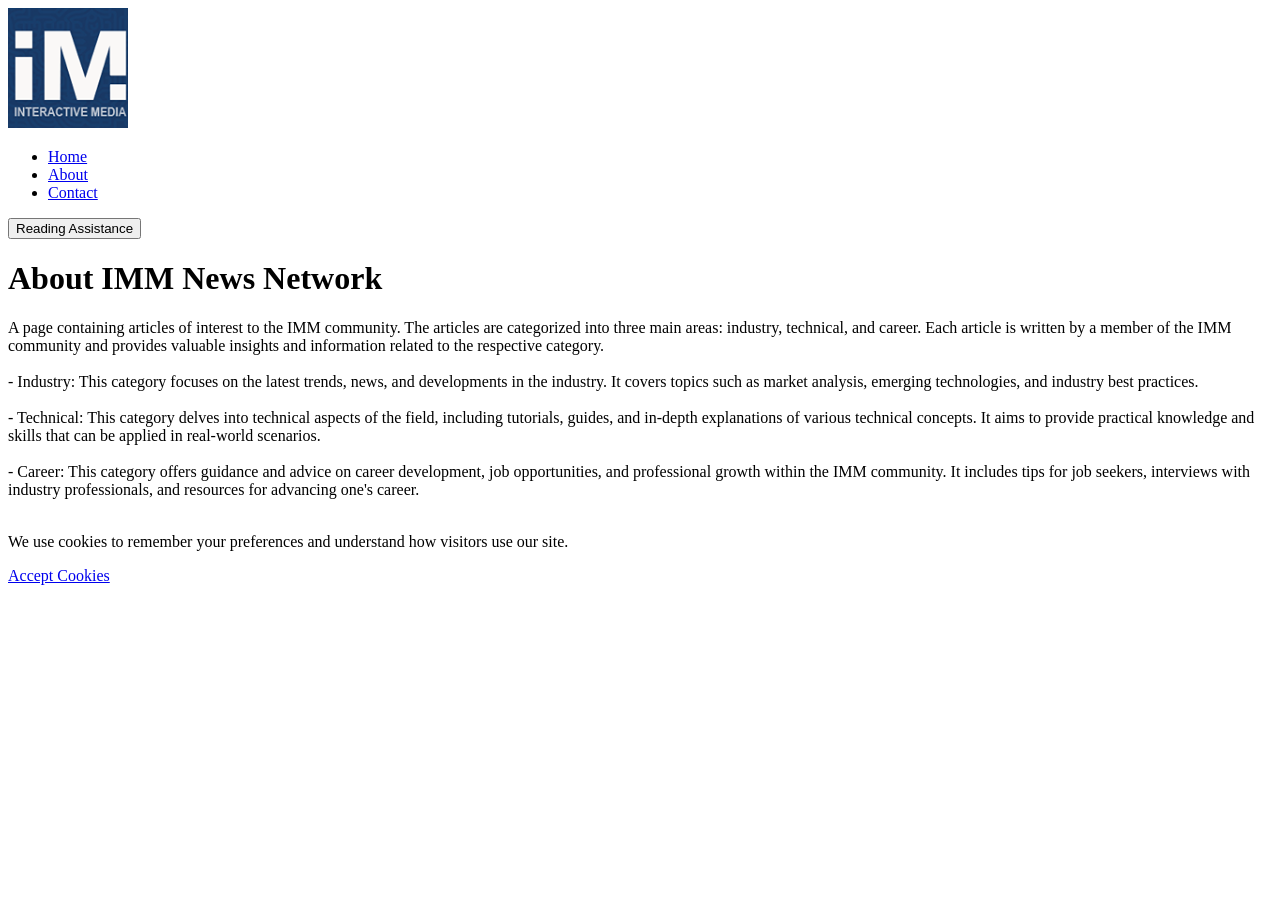
<file: about.html>
<!DOCTYPE html>
<html lang="en">
<head>
    <meta charset="UTF-8">
    <meta name="viewport" content="width=device-width, initial-scale=1.0">
    <title>IMM News Network - About Us</title>
    <link rel="icon" href="./favicon.ico">
    <link rel="stylesheet" href="./css/styles.css">

    <!-- Open Graph (Facebook, Discord, LinkedIn, most others) -->
    <meta property="og:type" content="website">
    <meta property="og:site_name" content="IMM News Network">
    <meta property="og:title" content="IMM News Network">
    <meta property="og:description" content="News on the interactive media industry, technical deep-dives, and career advice.">
    <meta property="og:url" content="https://immnewsnetwork.com/">
    <meta property="og:image" content="https://immnewsnetwork.com/images/bunny.jpg">
    <meta property="og:image:alt" content="IMM News Network logo">

    <!-- X / Twitter -->
    <meta name="twitter:card" content="summary_large_image">
    <meta name="twitter:title" content="IMM News Network">
    <meta name="twitter:description" content="News on the interactive media industry, technical deep-dives, and career advice.">
    <meta name="twitter:image" content="https://immnewsnetwork.com/images/bunny.jpg">

    <!-- Reference: https://help.uberflip.com/implementinguberflip/open-graph-and-twitter-card-tags-on-your-hub-explained -->

</head>
<header>
    <img src="./favicon.ico" alt="IMM News Network logo" width="120">
    <nav>
        <ul>
            <li><a href="./index.html">Home</a></li>
            <li><a href="./about.html">About</a></li>
            <li><a href="./contact.html">Contact</a></li>
        </ul>
    </nav>
    <button type="button" id="reading-toggle" aria-pressed="false">Reading Assistance</button>
</header>
<body>
    <h1>About IMM News Network</h1>
    A page containing articles of interest to the IMM community. The articles are categorized into three main areas: industry, technical, and career. Each article is written by a member of the IMM community and provides valuable insights and information related to the respective category.<br><br>
        - Industry: This category focuses on the latest trends, news, and developments in the industry. It covers topics such as market analysis, emerging technologies, and industry best practices.<br><br>
        - Technical: This category delves into technical aspects of the field, including tutorials, guides, and in-depth explanations of various technical concepts. It aims to provide practical knowledge and skills that can be applied in real-world scenarios.<br><br>
        - Career: This category offers guidance and advice on career development, job opportunities, and professional   growth within the IMM community. It includes tips for job seekers, interviews with industry professionals, and resources for advancing one's career.<br><br>
</body>
<script src="js/main.js" defer></script> <!-- Got it from this https://developer.mozilla.org/en-US/docs/Web/API/Document/DOMContentLoaded_event -->
<footer>
    <div id="cookie-banner">
        <p>We use cookies to remember your preferences and understand how visitors use our site.</p>
        <a href="#" id="accept-cookies">Accept Cookies</a>
    </div>
</footer>
</html>
</file>
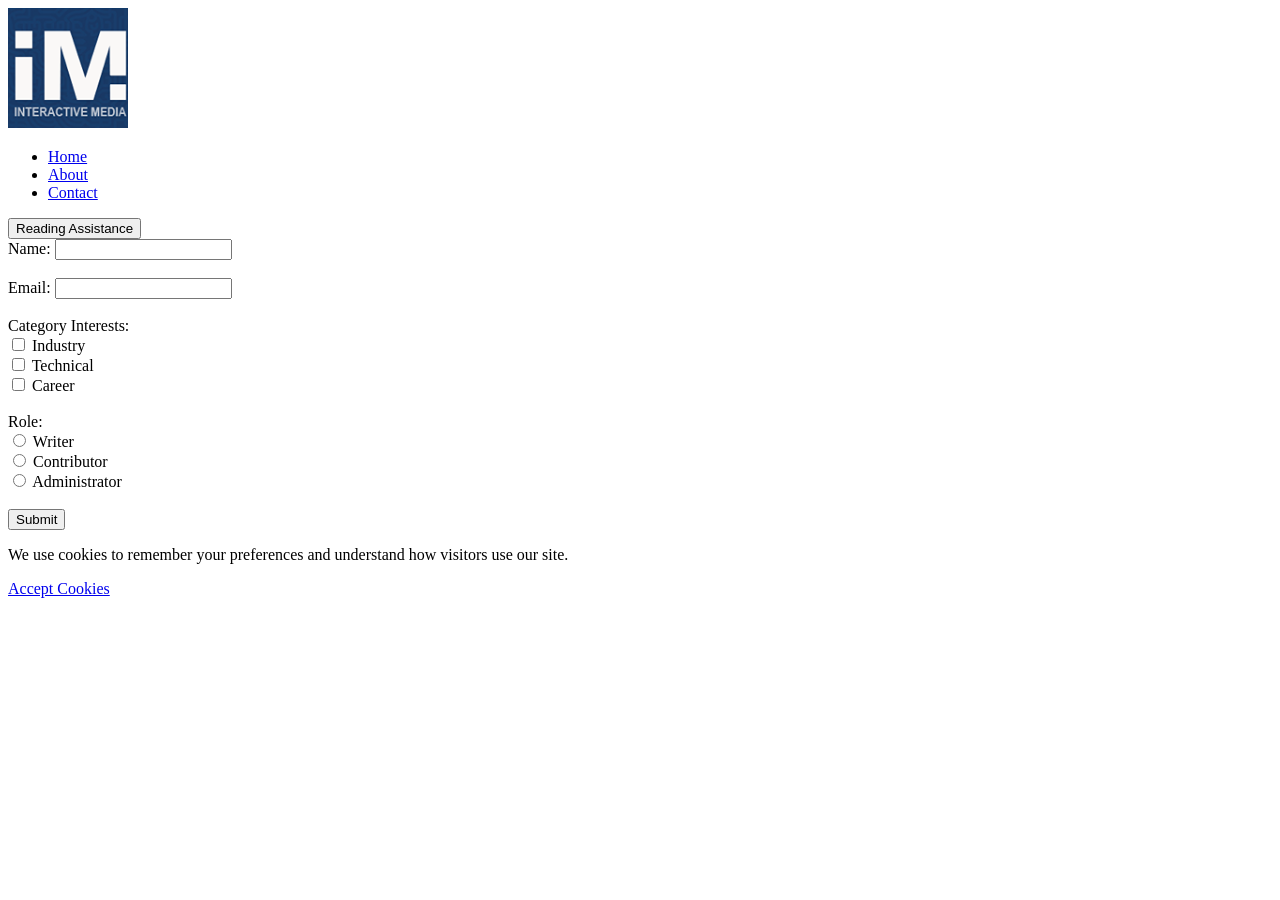
<file: contact.html>
<!DOCTYPE html>
<html lang="en">
<head>
    <meta charset="UTF-8">
    <meta name="viewport" content="width=device-width, initial-scale=1.0">
    <title>IMM News Network - Contact Us</title>
    <link rel="icon" href="./favicon.ico">
    <link rel="stylesheet" href="./css/styles.css">

    <!-- Open Graph (Facebook, Discord, LinkedIn, most others) -->
    <meta property="og:type" content="website">
    <meta property="og:site_name" content="IMM News Network">
    <meta property="og:title" content="IMM News Network">
    <meta property="og:description" content="News on the interactive media industry, technical deep-dives, and career advice.">
    <meta property="og:url" content="https://immnewsnetwork.com/">
    <meta property="og:image" content="https://immnewsnetwork.com/images/bunny.jpg">
    <meta property="og:image:alt" content="IMM News Network logo">

    <!-- X / Twitter -->
    <meta name="twitter:card" content="summary_large_image">
    <meta name="twitter:title" content="IMM News Network">
    <meta name="twitter:description" content="News on the interactive media industry, technical deep-dives, and career advice.">
    <meta name="twitter:image" content="https://immnewsnetwork.com/images/bunny.jpg">

    <!-- Reference: https://help.uberflip.com/implementinguberflip/open-graph-and-twitter-card-tags-on-your-hub-explained -->

</head>
<header>
    <img src="./favicon.ico" alt="IMM News Network logo" width="120">
    <nav>
        <ul>
            <li><a href="index.html">Home</a></li>
            <li><a href="about.html">About</a></li>
            <li><a href="contact.html">Contact</a></li>
        </ul>
    </nav>
    <button type="button" id="reading-toggle" aria-pressed="false">Reading Assistance</button>
</header>
<body>
    <form action="/process-contact" method="post">
        <label for="name">Name:</label>
        <input type="text" id="name" name="name" required><br><br>

        <label for="email">Email:</label>
        <input type="email" id="email" name="email" required><br><br>

        <label for="interests">Category Interests:</label><br>
        <input type="checkbox" id="interests1" name="interests" value="industry"> Industry<br>
        <input type="checkbox" id="interests2" name="interests" value="technical"> Technical<br>
        <input type="checkbox" id="interests3" name="interests" value="career"> Career<br><br>

        <label for="role">Role:</label><br>
        <input id="role1" name="role" value="1" type="radio" />
        <label for="role1">Writer</label><br>
        <input id="role2" name="role" value="2" type="radio" />
        <label for="role2">Contributor</label><br>
        <input id="role3" name="role" value="3" type="radio" />
        <label for="role3">Administrator</label><br><br>

        <input type="submit" value="Submit">
    </form>
</body>
<script src="js/main.js" defer></script> <!-- Got it from this https://developer.mozilla.org/en-US/docs/Web/API/Document/DOMContentLoaded_event -->
<footer>
    <div id="cookie-banner">
        <p>We use cookies to remember your preferences and understand how visitors use our site.</p>
        <a href="#" id="accept-cookies">Accept Cookies</a>
    </div>
</footer>
</html>
</file>
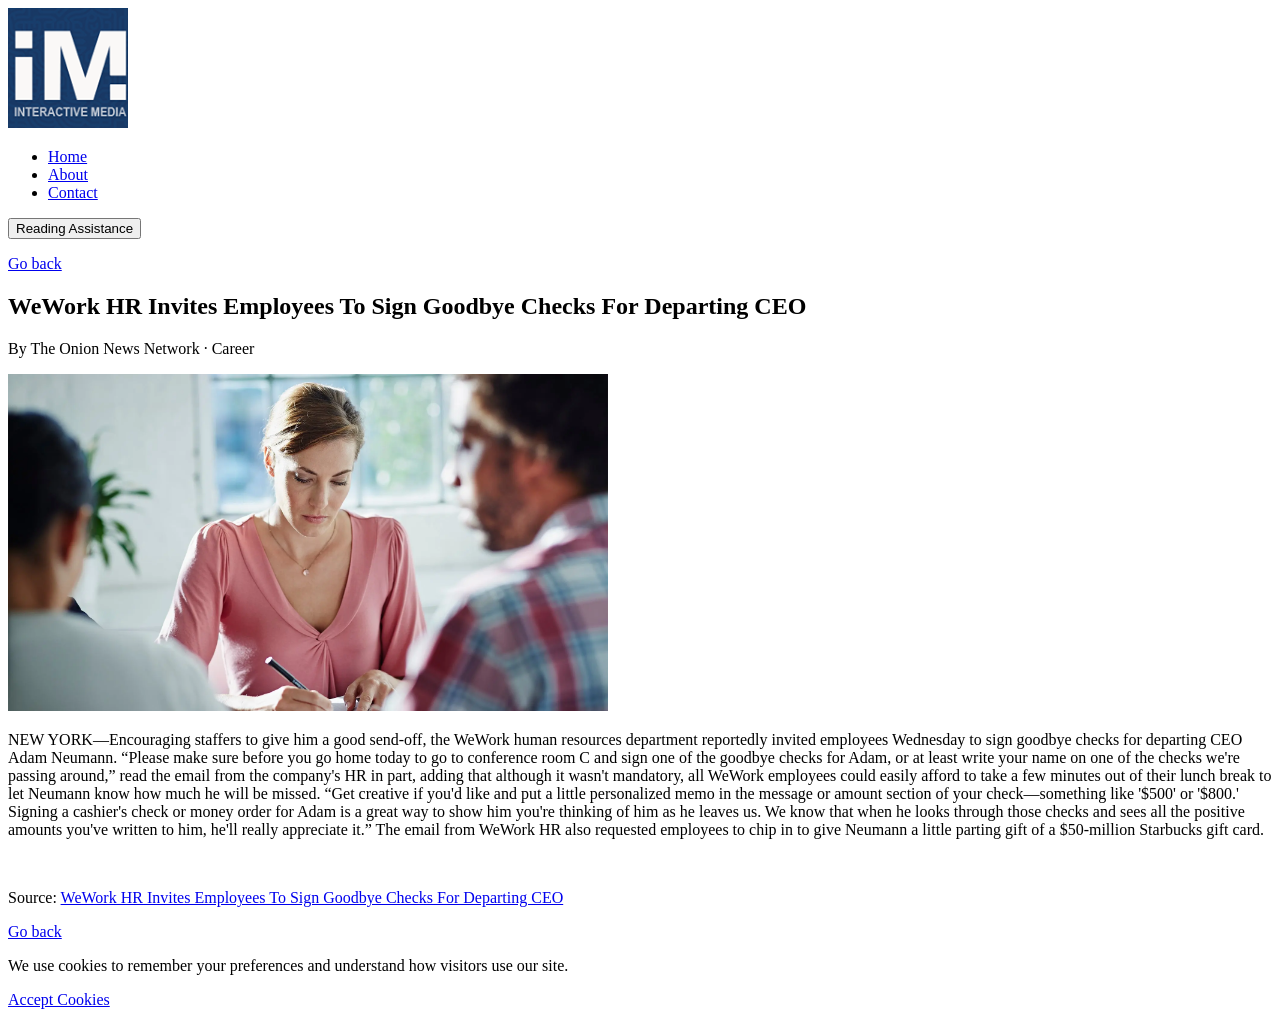
<file: articles/career-article-1.html>
<!DOCTYPE html>
<html lang="en">
<head>
    <meta charset="UTF-8">
    <meta name="viewport" content="width=device-width, initial-scale=1.0">
    <meta name="description" content="WeWork HR Invites Employees To Sign Goodbye Checks For Departing CEO">
    <meta name="author" content="The Onion News Network">
    <title>WeWork HR Invites Employees To Sign Goodbye Checks For Departing CEO | IMM News Network</title>
    <link rel="icon" href="../favicon.ico">
    <link rel="stylesheet" href="../css/styles.css">

    <!-- Open Graph (Facebook, Discord, LinkedIn, most others) -->
    <meta property="og:type" content="website">
    <meta property="og:site_name" content="IMM News Network">
    <meta property="og:title" content="IMM News Network">
    <meta property="og:description" content="News on the interactive media industry, technical deep-dives, and career advice.">
    <meta property="og:url" content="https://immnewsnetwork.com/">
    <meta property="og:image" content="https://immnewsnetwork.com/images/bunny.jpg">
    <meta property="og:image:alt" content="IMM News Network logo">

    <!-- X / Twitter -->
    <meta name="twitter:card" content="summary_large_image">
    <meta name="twitter:title" content="IMM News Network">
    <meta name="twitter:description" content="News on the interactive media industry, technical deep-dives, and career advice.">
    <meta name="twitter:image" content="https://immnewsnetwork.com/images/bunny.jpg">

    <!-- Reference: https://help.uberflip.com/implementinguberflip/open-graph-and-twitter-card-tags-on-your-hub-explained -->

    </head>
<body>
  <header>
    <img src="../favicon.ico" alt="IMM News Network logo" width="120">
    <nav>
        <ul>
            <li><a href="../index.html">Home</a></li>
            <li><a href="../about.html">About</a></li>
            <li><a href="../contact.html">Contact</a></li>
        </ul>
    </nav>
    <button type="button" id="reading-toggle" aria-pressed="false">Reading Assistance</button>
  </header>

    <main>
        <p><a href="../index.html">Go back</a></p>
        <article>
        <h1>WeWork HR Invites Employees To Sign Goodbye Checks For Departing CEO</h1>
        <p>By The Onion News Network · Career</p>
        <img src="../images/goodbye.jpg" alt="Signing goodbye checks graphic" width="600">

        <p>NEW YORK—Encouraging staffers to give him a good send-off, the WeWork human resources department reportedly invited employees Wednesday to sign goodbye checks for departing CEO Adam Neumann. “Please make sure before you go home today to go to conference room C and sign one of the goodbye checks for Adam, or at least write your name on one of the checks we're passing around,” read the email from the company's HR in part, adding that although it wasn't mandatory, all WeWork employees could easily afford to take a few minutes out of their lunch break to let Neumann know how much he will be missed. “Get creative if you'd like and put a little personalized memo in the message or amount section of your check—something like '$500' or '$800.' Signing a cashier's check or money order for Adam is a great way to show him you're thinking of him as he leaves us. We know that when he looks through those checks and sees all the positive amounts you've written to him, he'll really appreciate it.” The email from WeWork HR also requested employees to chip in to give Neumann a little parting gift of a $50-million Starbucks gift card.</p><br>
        <p>Source: <a href="https://theonion.com/wework-hr-invites-employees-to-sign-goodbye-checks-for-1839299080/" target="_blank">WeWork HR Invites Employees To Sign Goodbye Checks For Departing CEO</a></p>
        </article>
        <p><a href="../index.html">Go back</a></p>
    </main>

  <footer>
    <div id="cookie-banner">
        <p>We use cookies to remember your preferences and understand how visitors use our site.</p>
        <a href="#" id="accept-cookies">Accept Cookies</a>
    </div>
  </footer>
</body>
<script src="../js/main.js" defer></script>
</html>
</file>
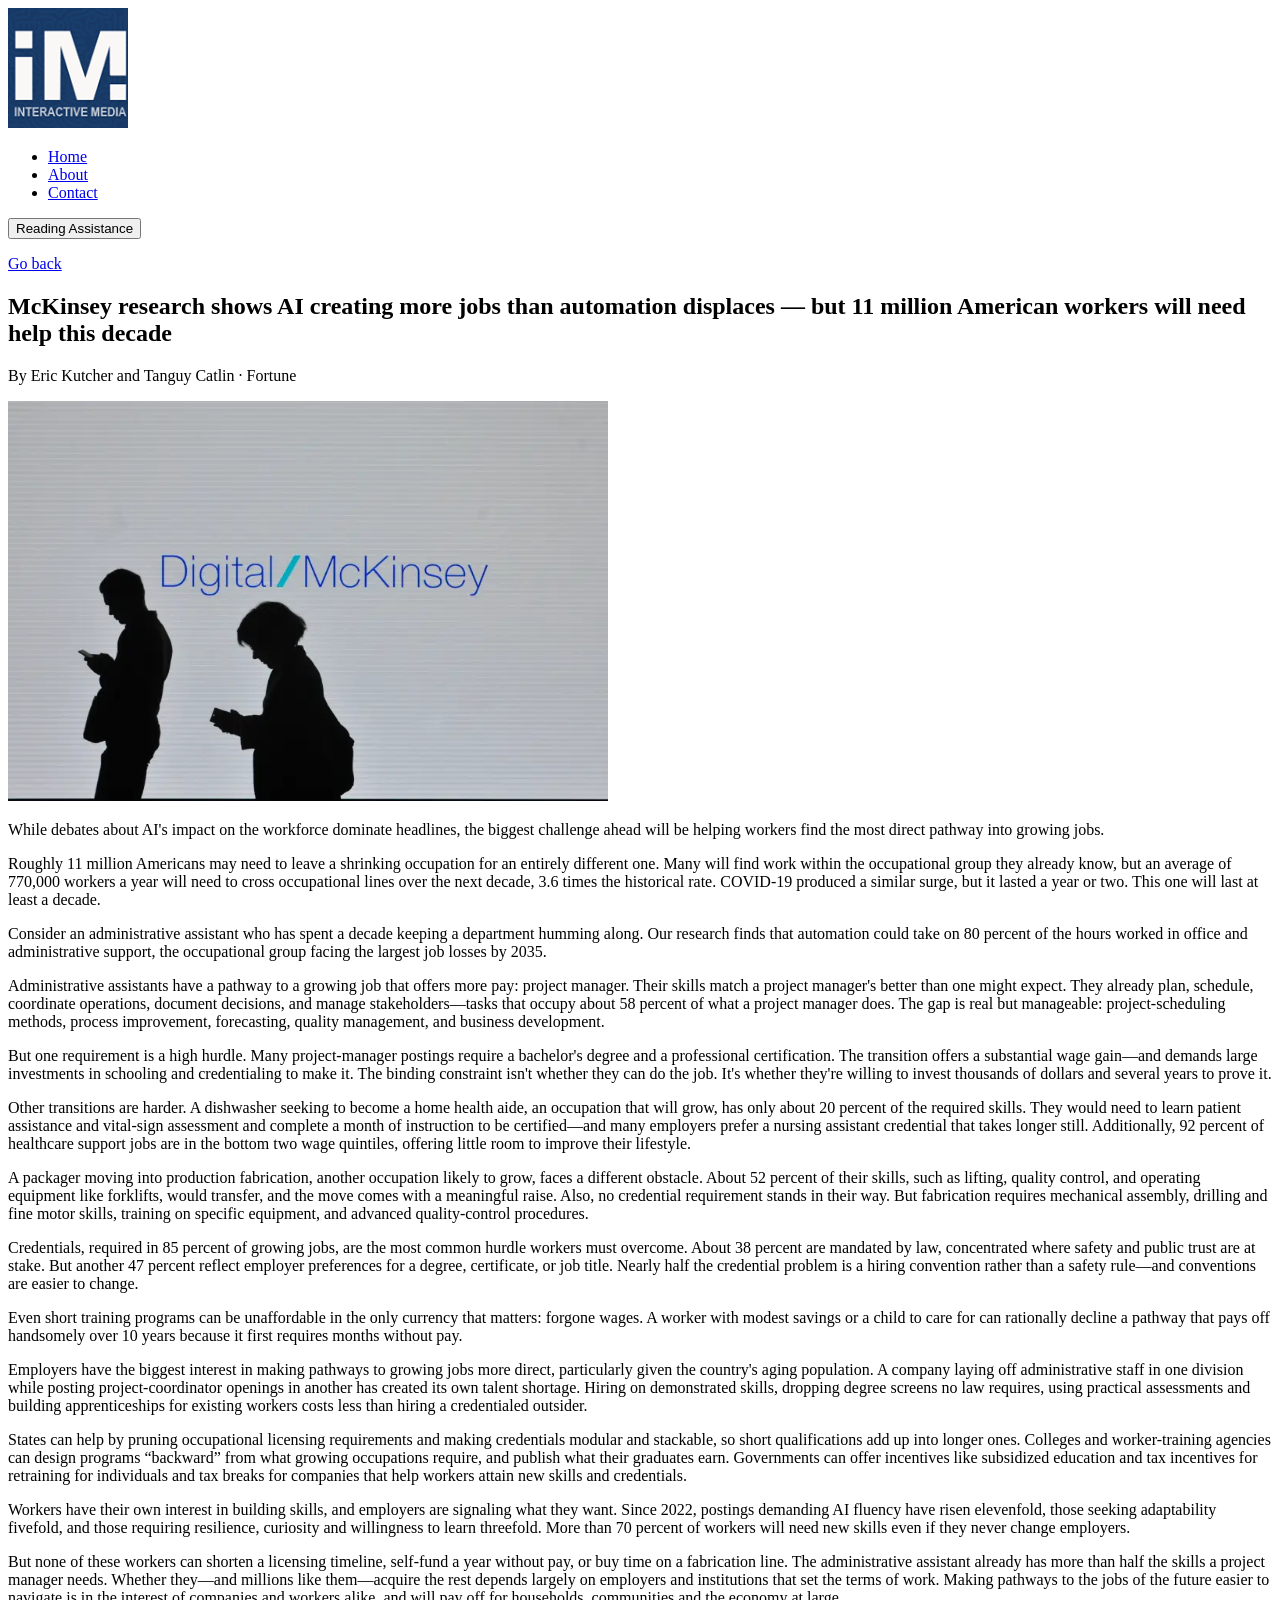
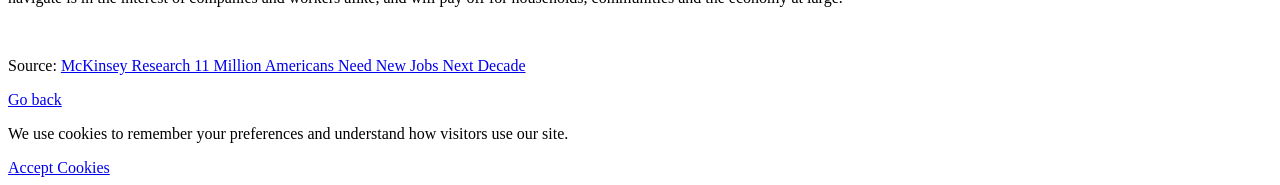
<file: articles/career-article-2.html>
<!DOCTYPE html>
<html lang="en">
<head>
    <meta charset="UTF-8">
    <meta name="viewport" content="width=device-width, initial-scale=1.0">
    <meta name="description" content="McKinsey research shows AI creating more jobs than automation displaces — but 11 million American workers will need help this decade">
    <meta name="author" content="The Onion News Network">
    <title> McKinsey research shows AI creating more jobs than automation displaces — but 11 million American workers will need help this decade  | IMM News Network</title>
    <link rel="icon" href="../favicon.ico">
    <link rel="stylesheet" href="../css/styles.css">

    <!-- Open Graph (Facebook, Discord, LinkedIn, most others) -->
    <meta property="og:type" content="website">
    <meta property="og:site_name" content="IMM News Network">
    <meta property="og:title" content="IMM News Network">
    <meta property="og:description" content="News on the interactive media industry, technical deep-dives, and career advice.">
    <meta property="og:url" content="https://immnewsnetwork.com/">
    <meta property="og:image" content="https://immnewsnetwork.com/images/bunny.jpg">
    <meta property="og:image:alt" content="IMM News Network logo">

    <!-- X / Twitter -->
    <meta name="twitter:card" content="summary_large_image">
    <meta name="twitter:title" content="IMM News Network">
    <meta name="twitter:description" content="News on the interactive media industry, technical deep-dives, and career advice.">
    <meta name="twitter:image" content="https://immnewsnetwork.com/images/bunny.jpg">

    <!-- Reference: https://help.uberflip.com/implementinguberflip/open-graph-and-twitter-card-tags-on-your-hub-explained -->

  </head>
<body>
  <header>
    <img src="../favicon.ico" alt="IMM News Network logo" width="120">
    <nav>
        <ul>
            <li><a href="../index.html">Home</a></li>
            <li><a href="../about.html">About</a></li>
            <li><a href="../contact.html">Contact</a></li>
        </ul>
    </nav>
    <button type="button" id="reading-toggle" aria-pressed="false">Reading Assistance</button>
  </header>

    <main>
        <p><a href="../index.html">Go back</a></p>
        <article>
        <h1>McKinsey research shows AI creating more jobs than automation displaces — but 11 million American workers will need help this decade</h1>
        <p>By Eric Kutcher and Tanguy Catlin · Fortune</p>
        <img src="../images/McKinsey.jpg" alt="McKinsey research" width="600">

        <p>While debates about AI's impact on the workforce dominate headlines, the biggest challenge ahead will be helping workers find the most direct pathway into growing jobs.</p>
        
        <p>Roughly 11 million Americans may need to leave a shrinking occupation for an entirely different one. Many will find work within the occupational group they already know, but an average of 770,000 workers a year will need to cross occupational lines over the next decade, 3.6 times the historical rate. COVID-19 produced a similar surge, but it lasted a year or two. This one will last at least a decade.</p>

        <p>Consider an administrative assistant who has spent a decade keeping a department humming along. Our research finds that automation could take on 80 percent of the hours worked in office and administrative support, the occupational group facing the largest job losses by 2035.</p>

        <p>Administrative assistants have a pathway to a growing job that offers more pay: project manager. Their skills match a project manager's better than one might expect. They already plan, schedule, coordinate operations, document decisions, and manage stakeholders—tasks that occupy about 58 percent of what a project manager does. The gap is real but manageable: project-scheduling methods, process improvement, forecasting, quality management, and business development.</p>

        <p>But one requirement is a high hurdle. Many project-manager postings require a bachelor's degree and a professional certification. The transition offers a substantial wage gain—and demands large investments in schooling and credentialing to make it. The binding constraint isn't whether they can do the job. It's whether they're willing to invest thousands of dollars and several years to prove it.</p>

        <p>Other transitions are harder. A dishwasher seeking to become a home health aide, an occupation that will grow, has only about 20 percent of the required skills. They would need to learn patient assistance and vital-sign assessment and complete a month of instruction to be certified—and many employers prefer a nursing assistant credential that takes longer still. Additionally, 92 percent of healthcare support jobs are in the bottom two wage quintiles, offering little room to improve their lifestyle.</p>

        <p>A packager moving into production fabrication, another occupation likely to grow, faces a different obstacle. About 52 percent of their skills, such as lifting, quality control, and operating equipment like forklifts, would transfer, and the move comes with a meaningful raise. Also, no credential requirement stands in their way. But fabrication requires mechanical assembly, drilling and fine motor skills, training on specific equipment, and advanced quality-control procedures.</p>

        <p>Credentials, required in 85 percent of growing jobs, are the most common hurdle workers must overcome. About 38 percent are mandated by law, concentrated where safety and public trust are at stake. But another 47 percent reflect employer preferences for a degree, certificate, or job title. Nearly half the credential problem is a hiring convention rather than a safety rule—and conventions are easier to change.</p>

        <p>Even short training programs can be unaffordable in the only currency that matters: forgone wages. A worker with modest savings or a child to care for can rationally decline a pathway that pays off handsomely over 10 years because it first requires months without pay.</p>

        <p>Employers have the biggest interest in making pathways to growing jobs more direct, particularly given the country's aging population. A company laying off administrative staff in one division while posting project-coordinator openings in another has created its own talent shortage. Hiring on demonstrated skills, dropping degree screens no law requires, using practical assessments and building apprenticeships for existing workers costs less than hiring a credentialed outsider.</p>

        <p>States can help by pruning occupational licensing requirements and making credentials modular and stackable, so short qualifications add up into longer ones. Colleges and worker-training agencies can design programs “backward” from what growing occupations require, and publish what their graduates earn. Governments can offer incentives like subsidized education and tax incentives for retraining for individuals and tax breaks for companies that help workers attain new skills and credentials.</p>

        <p>Workers have their own interest in building skills, and employers are signaling what they want. Since 2022, postings demanding AI fluency have risen elevenfold, those seeking adaptability fivefold, and those requiring resilience, curiosity and willingness to learn threefold. More than 70 percent of workers will need new skills even if they never change employers.</p>

        <p>But none of these workers can shorten a licensing timeline, self-fund a year without pay, or buy time on a fabrication line. The administrative assistant already has more than half the skills a project manager needs. Whether they—and millions like them—acquire the rest depends largely on employers and institutions that set the terms of work. Making pathways to the jobs of the future easier to navigate is in the interest of companies and workers alike, and will pay off for households, communities and the economy at large.</p><br>
        
        <p>Source: <a href="https://fortune.com/2026/10/11/mckinsey-research-11-million-americans-new-job-next-decade/" target="_blank">McKinsey Research 11 Million Americans Need New Jobs Next Decade</a></p>
        </article>
        <p><a href="../index.html">Go back</a></p>
    </main>

  <footer>
    <div id="cookie-banner">
        <p>We use cookies to remember your preferences and understand how visitors use our site.</p>
        <a href="#" id="accept-cookies">Accept Cookies</a>
    </div>
  </footer>
</body>
<script src="../js/main.js" defer></script>
</html>
</file>
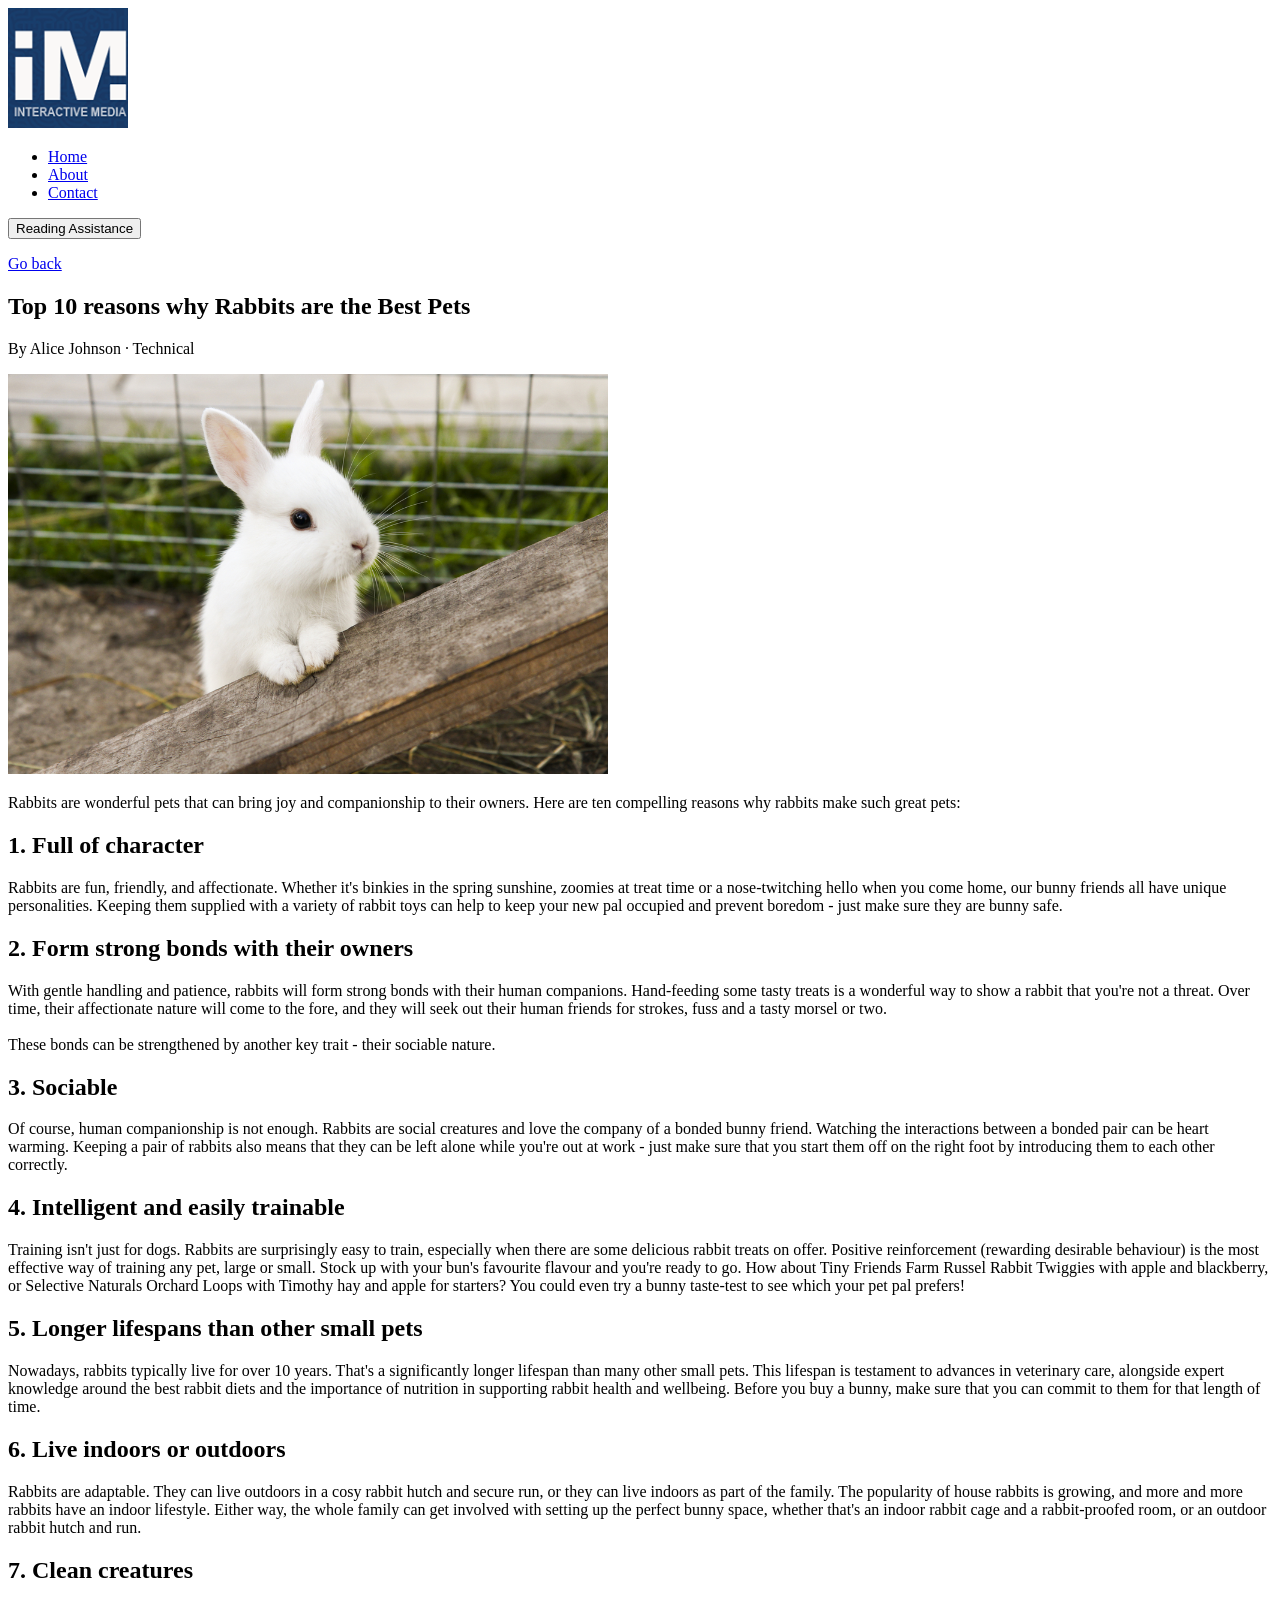
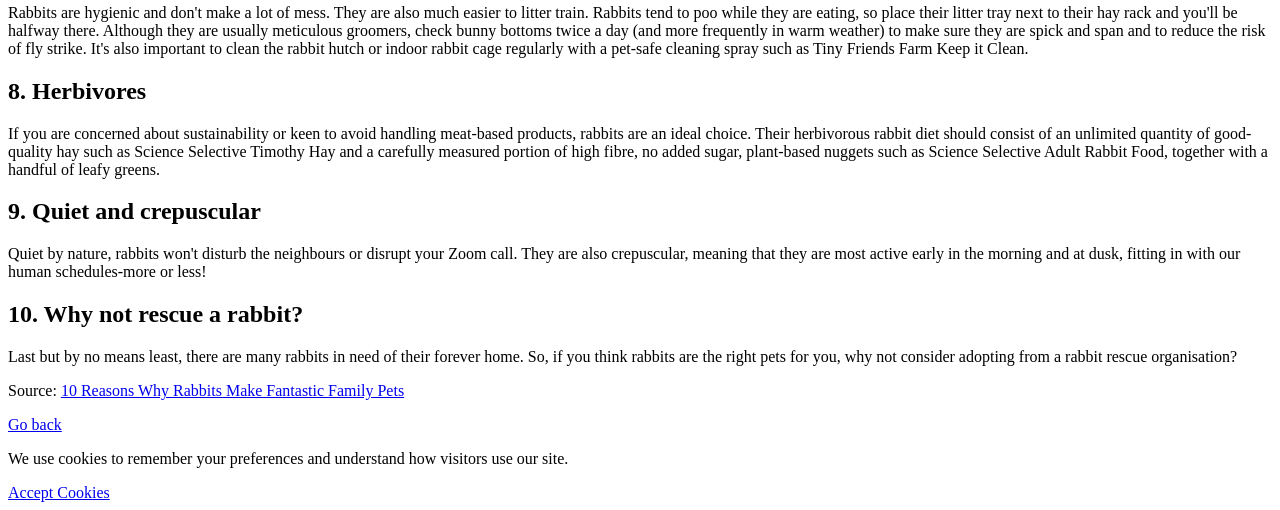
<file: articles/featured-article.html>
<!DOCTYPE html>
<html lang="en">
<head>
    <meta charset="UTF-8">
    <meta name="viewport" content="width=device-width, initial-scale=1.0">
    <meta name="description" content="10 reasons why rabbits are the best pets, including their character, sociability, intelligence, and longer lifespans compared to other small pets.">
    <meta name="author" content="Alice Johnson">
    <title>Top 10 Reasons Why Rabbits Are the Best Pets | IMM News Network</title>
    <link rel="icon" href="../favicon.ico">
    <link rel="stylesheet" href="../css/styles.css">

    <!-- Open Graph (Facebook, Discord, LinkedIn, most others) -->
    <meta property="og:type" content="website">
    <meta property="og:site_name" content="IMM News Network">
    <meta property="og:title" content="IMM News Network">
    <meta property="og:description" content="News on the interactive media industry, technical deep-dives, and career advice.">
    <meta property="og:url" content="https://immnewsnetwork.com/">
    <meta property="og:image" content="https://immnewsnetwork.com/images/bunny.jpg">
    <meta property="og:image:alt" content="IMM News Network logo">

    <!-- X / Twitter -->
    <meta name="twitter:card" content="summary_large_image">
    <meta name="twitter:title" content="IMM News Network">
    <meta name="twitter:description" content="News on the interactive media industry, technical deep-dives, and career advice.">
    <meta name="twitter:image" content="https://immnewsnetwork.com/images/bunny.jpg">

    <!-- Reference: https://help.uberflip.com/implementinguberflip/open-graph-and-twitter-card-tags-on-your-hub-explained -->

</head>
<body>
  <header>
    <img src="../favicon.ico" alt="IMM News Network logo" width="120">
    <nav>
        <ul>
            <li><a href="../index.html">Home</a></li>
            <li><a href="../about.html">About</a></li>
            <li><a href="../contact.html">Contact</a></li>
        </ul>
    </nav>
    <button type="button" id="reading-toggle" aria-pressed="false">Reading Assistance</button>
  </header>

    <main>
        <p><a href="../index.html">Go back</a></p>
        <article>
        <h1>Top 10 reasons why Rabbits are the Best Pets</h1>
        <p>By Alice Johnson · Technical</p>
        <img src="../images/bunny.jpg" alt="A cute rabbit sitting in a garden" width="600">

        <p>Rabbits are wonderful pets that can bring joy and companionship to their owners. Here are ten compelling reasons why rabbits make such great pets:</p>

        <h2>1. Full of character</h2>
        <p>Rabbits are fun, friendly, and affectionate. Whether it's binkies in the spring sunshine, zoomies at treat time or a nose-twitching hello when you come home, our bunny friends all have unique personalities. Keeping them supplied with a variety of rabbit toys can help to keep your new pal occupied and prevent boredom - just make sure they are bunny safe. </p>

        <h2>2. Form strong bonds with their owners</h2>
        <p>With gentle handling and patience, rabbits will form strong bonds with their human companions. Hand-feeding some tasty treats is a wonderful way to show a rabbit that you're not a threat. Over time, their affectionate nature will come to the fore, and they will seek out their human friends for strokes, fuss and a tasty morsel or two.<br><br>

        These bonds can be strengthened by another key trait - their sociable nature. </p>

        <h2>3. Sociable</h2>
        <p>Of course, human companionship is not enough. Rabbits are social creatures and love the company of a bonded bunny friend. Watching the interactions between a bonded pair can be heart warming. Keeping a pair of rabbits also means that they can be left alone while you're out at work - just make sure that you start them off on the right foot by introducing them to each other correctly.</p>

        <h2>4. Intelligent and easily trainable</h2>
        <p>Training isn't just for dogs. Rabbits are surprisingly easy to train, especially when there are some delicious rabbit treats on offer. Positive reinforcement (rewarding desirable behaviour) is the most effective way of training any pet, large or small. Stock up with your bun's favourite flavour and you're ready to go.  How about Tiny Friends Farm Russel Rabbit Twiggies with apple and blackberry, or Selective Naturals Orchard Loops with Timothy hay and apple for starters? You could even try a bunny taste-test to see which your pet pal prefers!</p>

        <h2>5. Longer lifespans than other small pets</h2>
        <p>Nowadays, rabbits typically live for over 10 years. That's a significantly longer lifespan than many other small pets. This lifespan is testament to advances in veterinary care, alongside expert knowledge around the best rabbit diets and the importance of nutrition in supporting rabbit health and wellbeing. Before you buy a bunny, make sure that you can commit to them for that length of time.</p>

        <h2>6. Live indoors or outdoors</h2>
        <p>Rabbits are adaptable. They can live outdoors in a cosy rabbit hutch and secure run, or they can live indoors as part of the family. The popularity of house rabbits is growing, and more and more rabbits have an indoor lifestyle. Either way, the whole family can get involved with setting up the perfect bunny space, whether that's an indoor rabbit cage and a rabbit-proofed room, or an outdoor rabbit hutch and run.</p>

        <h2>7. Clean creatures</h2>
        <p>Rabbits are hygienic and don't make a lot of mess. They are also much easier to litter train. Rabbits tend to poo while they are eating, so place their litter tray next to their hay rack and you'll be halfway there. Although they are usually meticulous groomers, check bunny bottoms twice a day (and more frequently in warm weather) to make sure they are spick and span and to reduce the risk of fly strike. It's also important to clean the rabbit hutch or indoor rabbit cage regularly with a pet-safe cleaning spray such as Tiny Friends Farm Keep it Clean.</p>

        <h2>8. Herbivores</h2>
        <p>If you are concerned about sustainability or keen to avoid handling meat-based products, rabbits are an ideal choice. Their herbivorous rabbit diet should consist of an unlimited quantity of good-quality hay such as Science Selective Timothy Hay and a carefully measured portion of high fibre, no added sugar, plant-based nuggets such as Science Selective Adult Rabbit Food, together with a handful of leafy greens.</p>

        <h2>9. Quiet and crepuscular</h2>
        <p>Quiet by nature, rabbits won't disturb the neighbours or disrupt your Zoom call. They are also crepuscular, meaning that they are most active early in the morning and at dusk, fitting in with our human schedules-more or less!</p>

        <h2>10. Why not rescue a rabbit?</h2>
        <p>Last but by no means least, there are many rabbits in need of their forever home. So, if you think rabbits are the right pets for you, why not consider adopting from a rabbit rescue organisation?</p>
        
        <p>Source: <a href="https://supremepetfoods.com/blog/10-reasons-why-rabbits-make-fantastic-family-pets/" target="_blank">10 Reasons Why Rabbits Make Fantastic Family Pets</a></p>
        </article>
        <p><a href="../index.html">Go back</a></p>
    </main>

  <footer>
    <div id="cookie-banner">
        <p>We use cookies to remember your preferences and understand how visitors use our site.</p>
        <a href="#" id="accept-cookies">Accept Cookies</a>
    </div>
  </footer>
</body>
<script src="../js/main.js" defer></script>
</html>
</file>
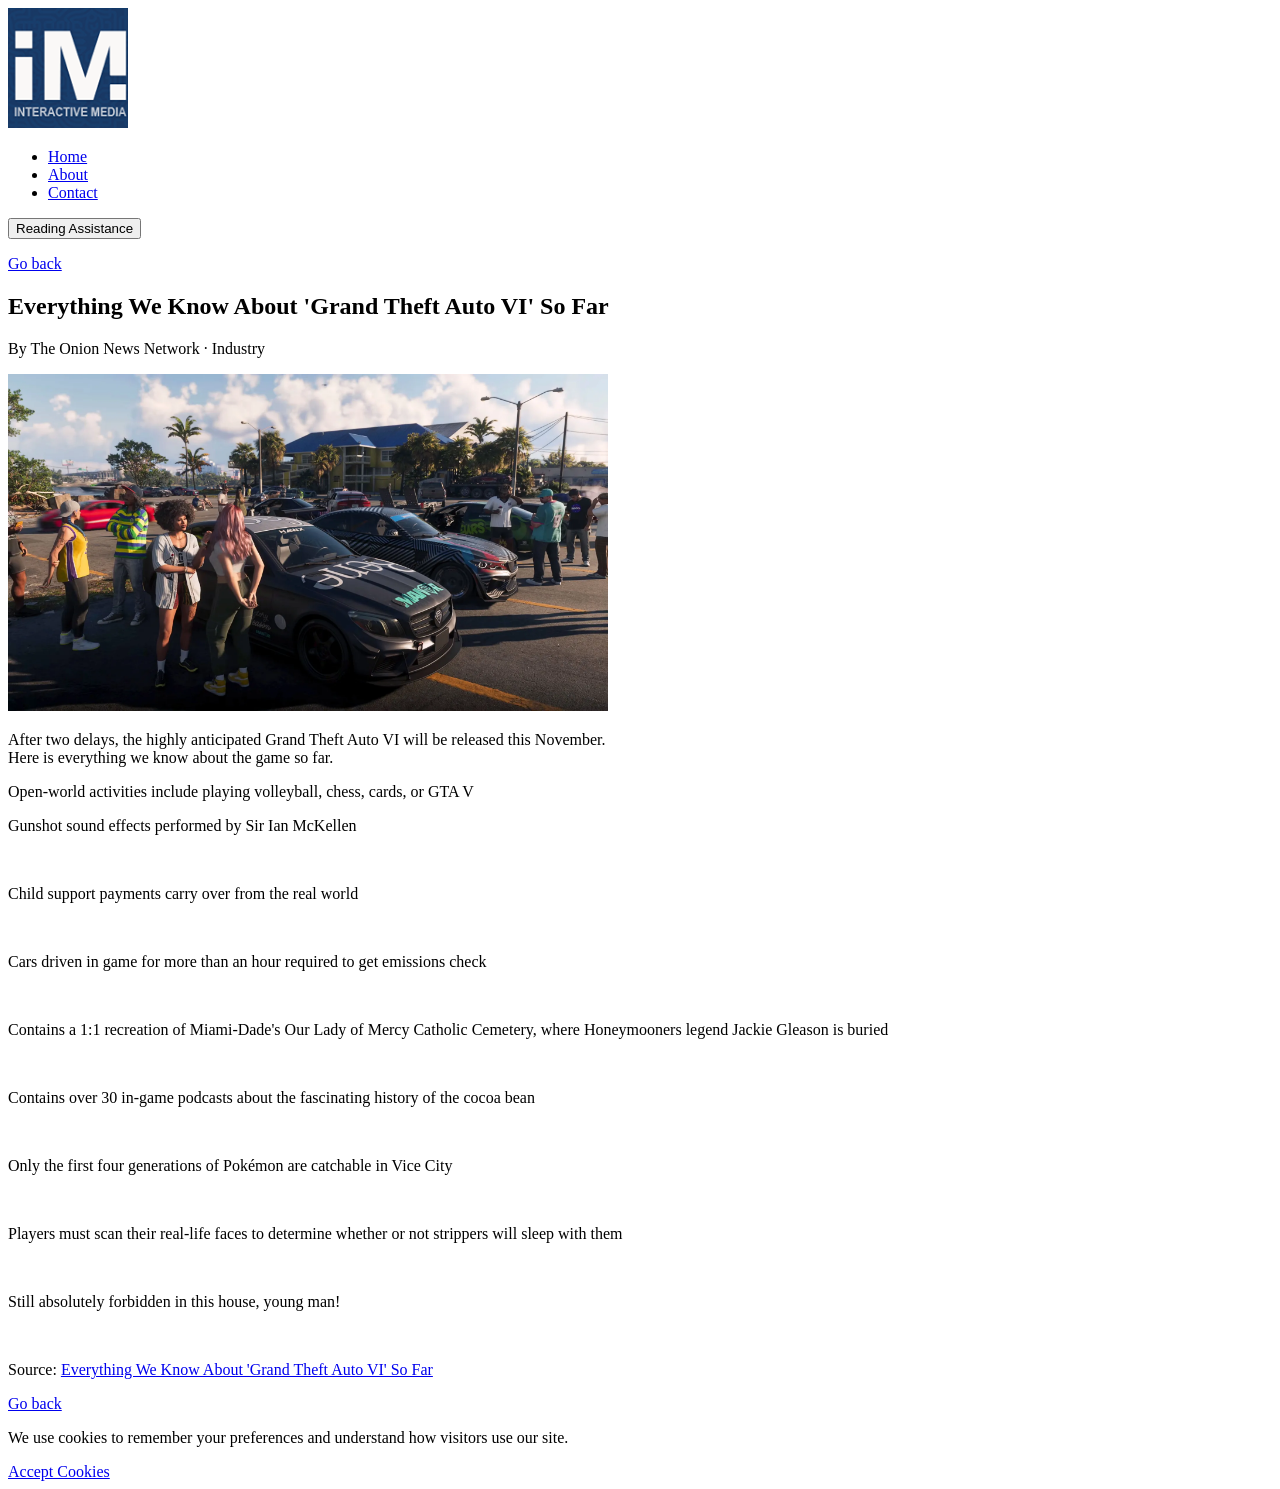
<file: articles/industry-article-1.html>
<!DOCTYPE html>
<html lang="en">
<head>
    <meta charset="UTF-8">
    <meta name="viewport" content="width=device-width, initial-scale=1.0">
    <meta name="description" content="Everything We Know About 'Grand Theft Auto VI' So Far.">
    <meta name="author" content="The Onion News Network">
    <title>Everything We Know About 'Grand Theft Auto VI' So Far | IMM News Network</title>
    <link rel="icon" href="../favicon.ico">
    <link rel="stylesheet" href="../css/styles.css">

    <!-- Open Graph (Facebook, Discord, LinkedIn, most others) -->
    <meta property="og:type" content="website">
    <meta property="og:site_name" content="IMM News Network">
    <meta property="og:title" content="IMM News Network">
    <meta property="og:description" content="News on the interactive media industry, technical deep-dives, and career advice.">
    <meta property="og:url" content="https://immnewsnetwork.com/">
    <meta property="og:image" content="https://immnewsnetwork.com/images/bunny.jpg">
    <meta property="og:image:alt" content="IMM News Network logo">

    <!-- X / Twitter -->
    <meta name="twitter:card" content="summary_large_image">
    <meta name="twitter:title" content="IMM News Network">
    <meta name="twitter:description" content="News on the interactive media industry, technical deep-dives, and career advice.">
    <meta name="twitter:image" content="https://immnewsnetwork.com/images/bunny.jpg">

    <!-- Reference: https://help.uberflip.com/implementinguberflip/open-graph-and-twitter-card-tags-on-your-hub-explained -->

</head>
<body>
  <header>
    <img src="../favicon.ico" alt="IMM News Network logo" width="120">
    <nav>
        <ul>
            <li><a href="../index.html">Home</a></li>
            <li><a href="../about.html">About</a></li>
            <li><a href="../contact.html">Contact</a></li>
        </ul>
    </nav>
    <button type="button" id="reading-toggle" aria-pressed="false">Reading Assistance</button>
  </header>

    <main>
        <p><a href="../index.html">Go back</a></p>
        <article>
        <h1>Everything We Know About 'Grand Theft Auto VI' So Far</h1>
        <p>By The Onion News Network · Industry</p>
        <img src="../images/gtaVI.jpg" alt="Grand Theft Auto VI concept art" width="600">

        <p>After two delays, the highly anticipated Grand Theft Auto VI will be released this November. <br>
        Here is everything we know about the game so far.</p>
        <p>Open-world activities include playing volleyball, chess, cards, or GTA V</p>

        <p>Gunshot sound effects performed by Sir Ian McKellen</p><br>

        <p>Child support payments carry over from the real world</p><br>

        <p>Cars driven in game for more than an hour required to get emissions check</p><br>

        <p>Contains a 1:1 recreation of Miami-Dade's Our Lady of Mercy Catholic Cemetery, where Honeymooners legend Jackie Gleason is buried</p><br>

        <p>Contains over 30 in-game podcasts about the fascinating history of the cocoa bean</p><br>

        <p>Only the first four generations of Pokémon are catchable in Vice City</p><br>

        <p>Players must scan their real-life faces to determine whether or not strippers will sleep with them</p><br>

        <p>Still absolutely forbidden in this house, young man!</p><br>
        <p>Source: <a href="https://theonion.com/everything-we-know-about-grand-theft-auto-vi-so-far/" target="_blank">Everything We Know About 'Grand Theft Auto VI' So Far</a></p>
        </article>
        <p><a href="../index.html">Go back</a></p>
    </main>

  <footer>
    <div id="cookie-banner">
        <p>We use cookies to remember your preferences and understand how visitors use our site.</p>
        <a href="#" id="accept-cookies">Accept Cookies</a>
    </div>
  </footer>
</body>
<script src="../js/main.js" defer></script>
</html>
</file>
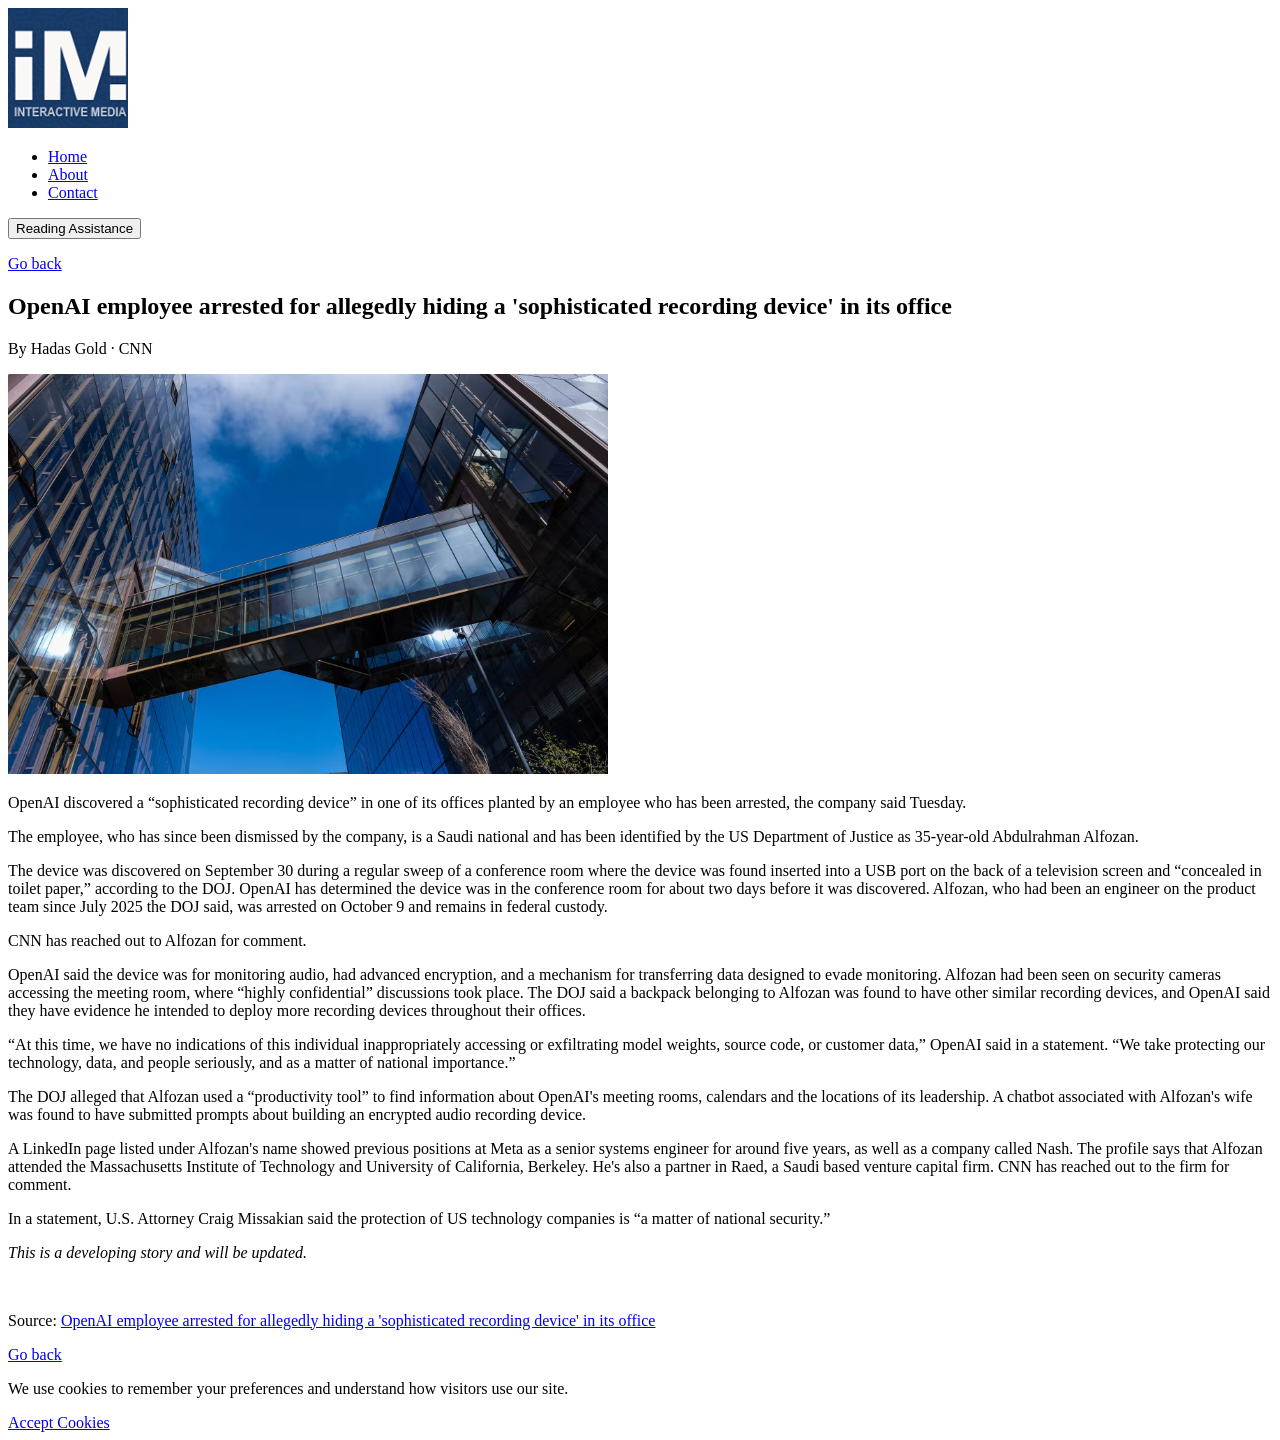
<file: articles/industry-article-2.html>
<!DOCTYPE html>
<html lang="en">
<head>
    <meta charset="UTF-8">
    <meta name="viewport" content="width=device-width, initial-scale=1.0">
    <meta name="description" content="OpenAI employee arrested for allegedly hiding a 'sophisticated recording device' in its office">
    <meta name="author" content="The Onion News Network">
    <title> OpenAI employee arrested for allegedly hiding a 'sophisticated recording device' in its office  | IMM News Network</title>
    <link rel="icon" href="../favicon.ico">
    <link rel="stylesheet" href="../css/styles.css">

    <!-- Open Graph (Facebook, Discord, LinkedIn, most others) -->
    <meta property="og:type" content="website">
    <meta property="og:site_name" content="IMM News Network">
    <meta property="og:title" content="IMM News Network">
    <meta property="og:description" content="News on the interactive media industry, technical deep-dives, and career advice.">
    <meta property="og:url" content="https://immnewsnetwork.com/">
    <meta property="og:image" content="https://immnewsnetwork.com/images/bunny.jpg">
    <meta property="og:image:alt" content="IMM News Network logo">

    <!-- X / Twitter -->
    <meta name="twitter:card" content="summary_large_image">
    <meta name="twitter:title" content="IMM News Network">
    <meta name="twitter:description" content="News on the interactive media industry, technical deep-dives, and career advice.">
    <meta name="twitter:image" content="https://immnewsnetwork.com/images/bunny.jpg">
</head>
<body>
  <header>
    <img src="../favicon.ico" alt="IMM News Network logo" width="120">
    <nav>
        <ul>
            <li><a href="../index.html">Home</a></li>
            <li><a href="../about.html">About</a></li>
            <li><a href="../contact.html">Contact</a></li>
        </ul>
    </nav>
    <button type="button" id="reading-toggle" aria-pressed="false">Reading Assistance</button>
  </header>

    <main>
        <p><a href="../index.html">Go back</a></p>
        <article>
        <h1>OpenAI employee arrested for allegedly hiding a 'sophisticated recording device' in its office</h1>
        <p>By Hadas Gold · CNN</p>
        <img src="../images/openai-arrest.jpg" alt="OpenAI employee arrested" width="600">

        <p> OpenAI discovered a “sophisticated recording device” in one of its offices planted by an employee who has been arrested, the company said Tuesday.</p>
        
        <p>The employee, who has since been dismissed by the company, is a Saudi national and has been identified by the US Department of Justice as 35-year-old Abdulrahman Alfozan.</p>

        <p>The device was discovered on September 30 during a regular sweep of a conference room where the device was found inserted into a USB port on the back of a television screen and “concealed in toilet paper,” according to the DOJ. OpenAI has determined the device was in the conference room for about two days before it was discovered. Alfozan, who had been an engineer on the product team since July 2025 the DOJ said, was arrested on October 9 and remains in federal custody.</p>

        <p>CNN has reached out to Alfozan for comment.</p>

        <p>OpenAI said the device was for monitoring audio, had advanced encryption, and a mechanism for transferring data designed to evade monitoring. Alfozan had been seen on security cameras accessing the meeting room, where “highly confidential” discussions took place. The DOJ said a backpack belonging to Alfozan was found to have other similar recording devices, and OpenAI said they have evidence he intended to deploy more recording devices throughout their offices.</p>

        <p>“At this time, we have no indications of this individual inappropriately accessing or exfiltrating model weights, source code, or customer data,” OpenAI said in a statement. “We take protecting our technology, data, and people seriously, and as a matter of national importance.”</p>

        <p>The DOJ alleged that Alfozan used a “productivity tool” to find information about OpenAI's meeting rooms, calendars and the locations of its leadership. A chatbot associated with Alfozan's wife was found to have submitted prompts about building an encrypted audio recording device.</p>

        <p>A LinkedIn page listed under Alfozan's name showed previous positions at Meta as a senior systems engineer for around five years, as well as a company called Nash. The profile says that Alfozan attended the Massachusetts Institute of Technology and University of California, Berkeley. He's also a partner in Raed, a Saudi based venture capital firm. CNN has reached out to the firm for comment.</p>

        <p>In a statement, U.S. Attorney Craig Missakian said the protection of US technology companies is “a matter of national security.”</p>

        <p><i>This is a developing story and will be updated.</i></p><br>
        <p>Source: <a href="https://www.cnn.com/2026/10/13/business/openai-recording-device" target="_blank">OpenAI employee arrested for allegedly hiding a 'sophisticated recording device' in its office</a></p>
        </article>
        <p><a href="../index.html">Go back</a></p>
    </main>

  <footer>
    <div id="cookie-banner">
        <p>We use cookies to remember your preferences and understand how visitors use our site.</p>
        <a href="#" id="accept-cookies">Accept Cookies</a>
    </div>
  </footer>
</body>
<script src="../js/main.js" defer></script>
</html>
</file>
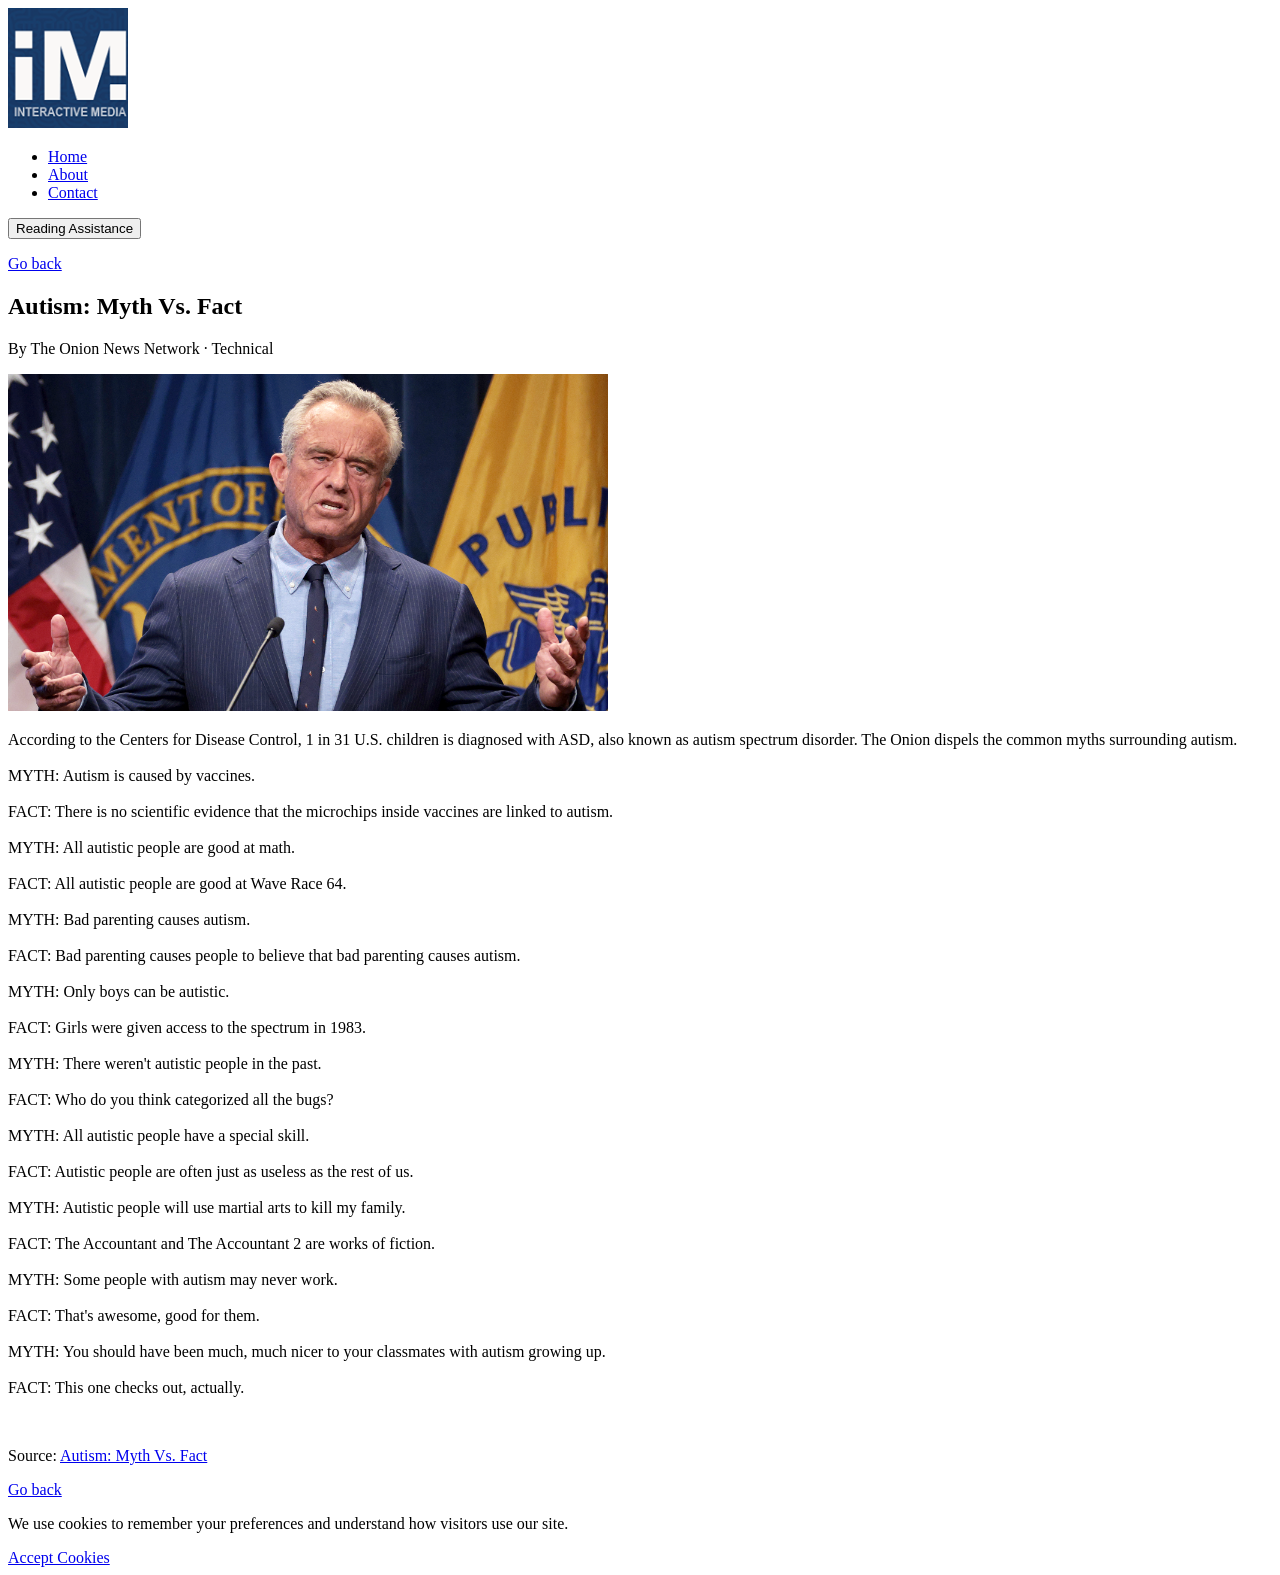
<file: articles/technical-article-1.html>
<!DOCTYPE html>
<html lang="en">
<head>
    <meta charset="UTF-8">
    <meta name="viewport" content="width=device-width, initial-scale=1.0">
    <meta name="description" content="Autism: Myth Vs. Fact.">
    <meta name="author" content="The Onion News Network">
    <title>Autism: Myth Vs. Fact | IMM News Network</title>
    <link rel="icon" href="../favicon.ico">
    <link rel="stylesheet" href="../css/styles.css">

    <!-- Open Graph (Facebook, Discord, LinkedIn, most others) -->
    <meta property="og:type" content="website">
    <meta property="og:site_name" content="IMM News Network">
    <meta property="og:title" content="IMM News Network">
    <meta property="og:description" content="News on the interactive media industry, technical deep-dives, and career advice.">
    <meta property="og:url" content="https://immnewsnetwork.com/">
    <meta property="og:image" content="https://immnewsnetwork.com/images/bunny.jpg">
    <meta property="og:image:alt" content="IMM News Network logo">

    <!-- X / Twitter -->
    <meta name="twitter:card" content="summary_large_image">
    <meta name="twitter:title" content="IMM News Network">
    <meta name="twitter:description" content="News on the interactive media industry, technical deep-dives, and career advice.">
    <meta name="twitter:image" content="https://immnewsnetwork.com/images/bunny.jpg">
</head>
<body>
  <header>
    <img src="../favicon.ico" alt="IMM News Network logo" width="120">
    <nav>
        <ul>
            <li><a href="../index.html">Home</a></li>
            <li><a href="../about.html">About</a></li>
            <li><a href="../contact.html">Contact</a></li>
        </ul>
    </nav>
    <button type="button" id="reading-toggle" aria-pressed="false">Reading Assistance</button>
  </header>

    <main>
        <p><a href="../index.html">Go back</a></p>
        <article>
        <h1>Autism: Myth Vs. Fact</h1>
        <p>By The Onion News Network · Technical</p>
        <img src="../images/autism.jpg" alt="Autism awareness graphic" width="600">

        <p>According to the Centers for Disease Control, 1 in 31 U.S. children is diagnosed with ASD, also known as autism spectrum disorder. The Onion dispels the common myths surrounding autism.<br><br>

        MYTH: Autism is caused by vaccines.<br><br>

        FACT: There is no scientific evidence that the microchips inside vaccines are linked to autism.<br><br>

        MYTH: All autistic people are good at math.<br><br>

        FACT: All autistic people are good at Wave Race 64.<br><br>

        MYTH: Bad parenting causes autism.<br><br>

        FACT: Bad parenting causes people to believe that bad parenting causes autism.<br><br>

        MYTH: Only boys can be autistic.<br><br>

        FACT: Girls were given access to the spectrum in 1983.<br><br>

        MYTH: There weren't autistic people in the past.<br><br>

        FACT: Who do you think categorized all the bugs? <br><br>

        MYTH: All autistic people have a special skill.<br><br>

        FACT: Autistic people are often just as useless as the rest of us.<br><br>

        MYTH: Autistic people will use martial arts to kill my family.<br><br>

        FACT: The Accountant and The Accountant 2 are works of fiction.<br><br>

        MYTH: Some people with autism may never work.<br><br>

        FACT: That's awesome, good for them.<br><br>

        MYTH: You should have been much, much nicer to your classmates with autism growing up.<br><br>

        FACT: This one checks out, actually.</p><br>
        <p>Source: <a href="https://theonion.com/autism-myth-vs-fact/" target="_blank">Autism: Myth Vs. Fact</a></p>
        </article>
        <p><a href="../index.html">Go back</a></p>
    </main>

  <footer>
    <div id="cookie-banner">
        <p>We use cookies to remember your preferences and understand how visitors use our site.</p>
        <a href="#" id="accept-cookies">Accept Cookies</a>
    </div>
  </footer>
</body>
<script src="../js/main.js" defer></script>
</html>
</file>
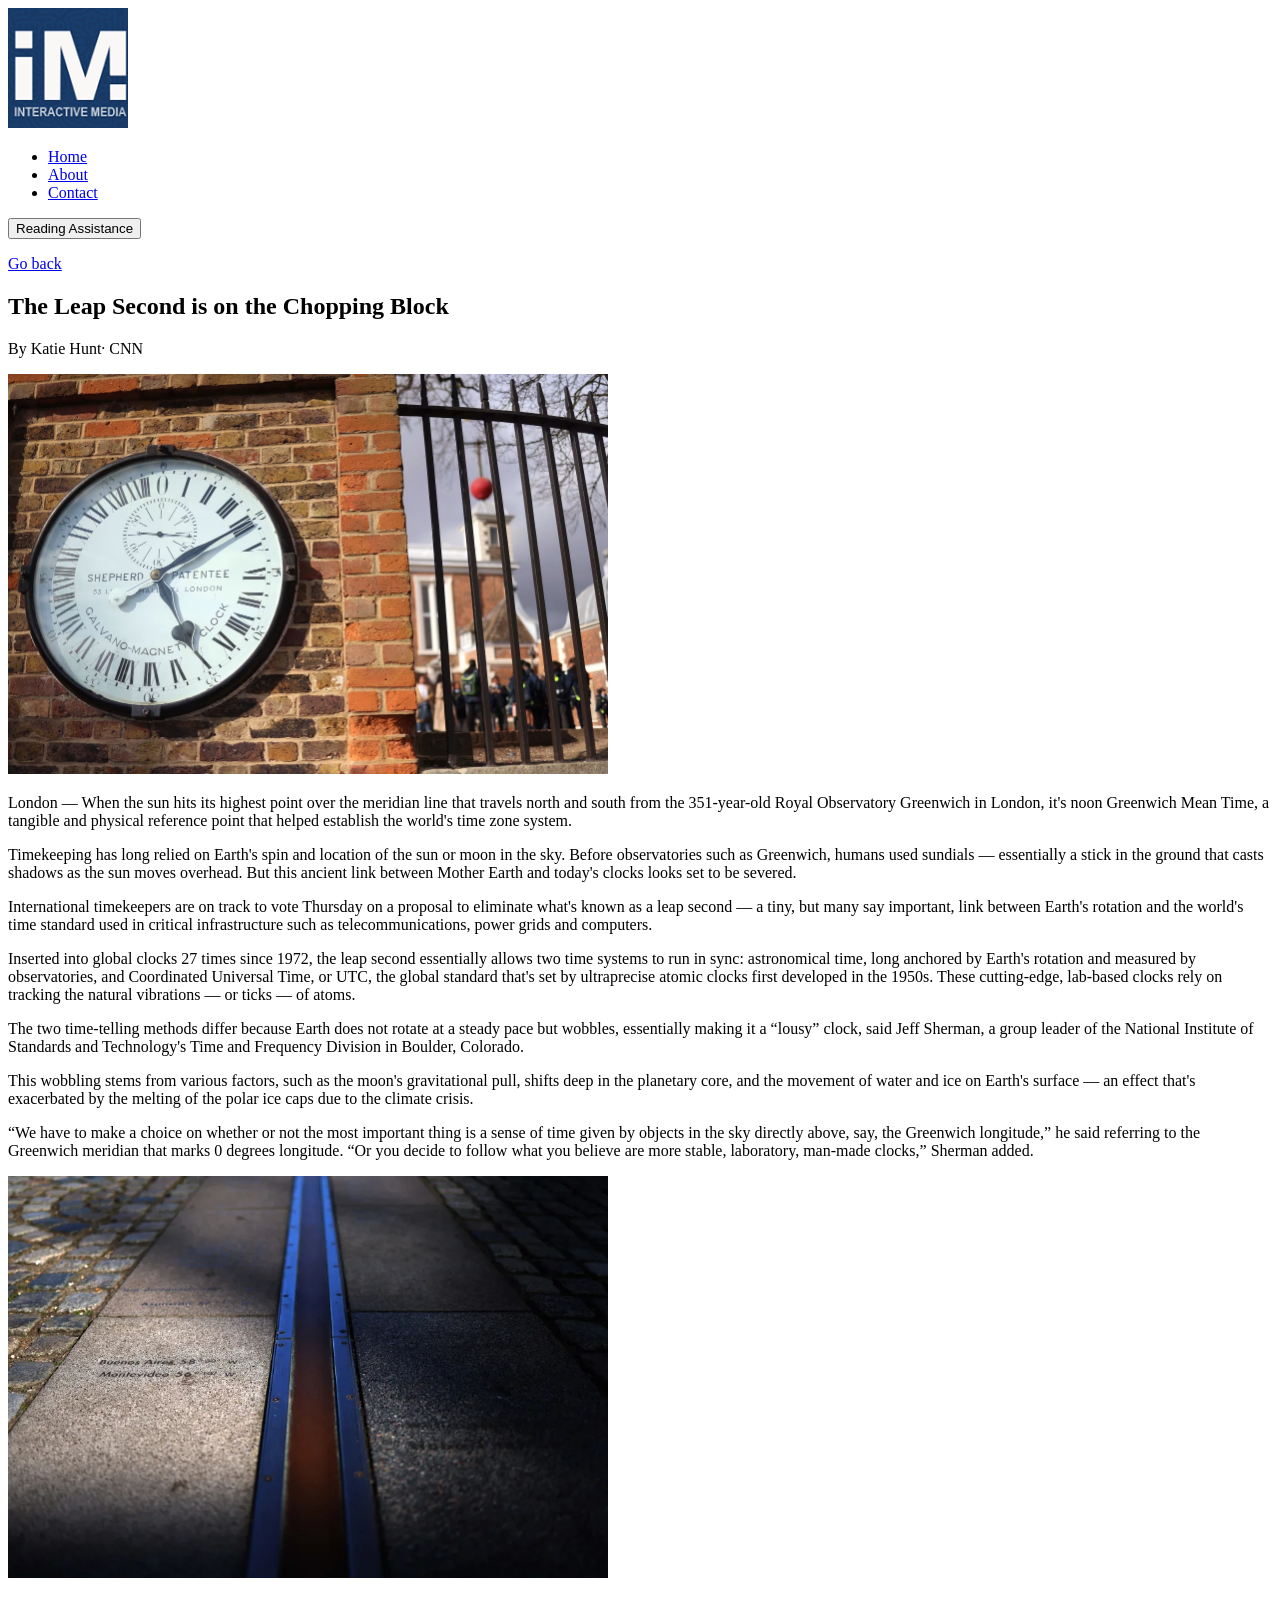
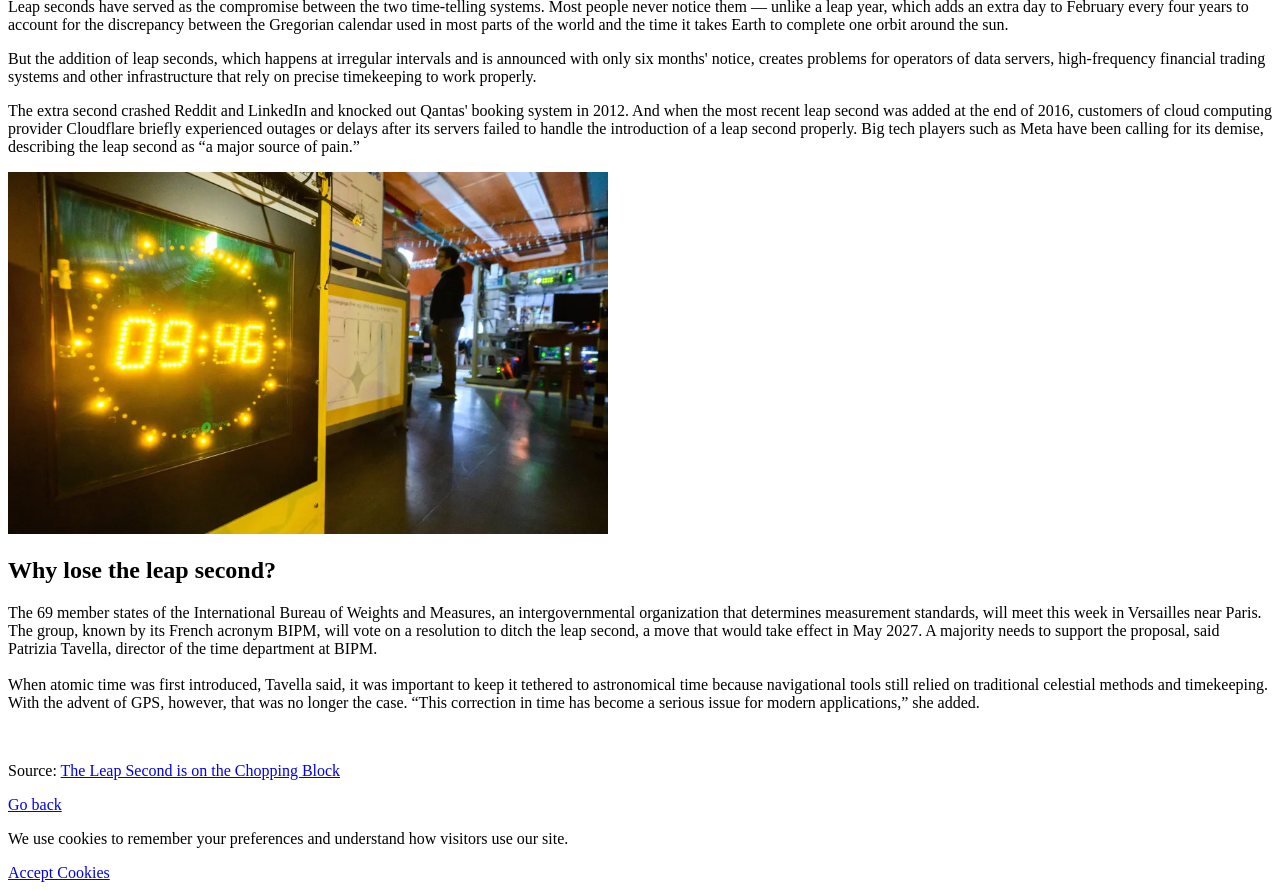
<file: articles/technical-article-2.html>
<!DOCTYPE html>
<html lang="en">
<head>
    <meta charset="UTF-8">
    <meta name="viewport" content="width=device-width, initial-scale=1.0">
    <meta name="description" content=" The leap second is on the chopping block — and timekeeping could change forever ">
    <meta name="author" content="The Onion News Network">
    <title>The Leap Second is on the Chopping Block | IMM News Network</title>
    <link rel="icon" href="../favicon.ico">
    <link rel="stylesheet" href="../css/styles.css">

    <!-- Open Graph (Facebook, Discord, LinkedIn, most others) -->
    <meta property="og:type" content="website">
    <meta property="og:site_name" content="IMM News Network">
    <meta property="og:title" content="IMM News Network">
    <meta property="og:description" content="News on the interactive media industry, technical deep-dives, and career advice.">
    <meta property="og:url" content="https://immnewsnetwork.com/">
    <meta property="og:image" content="https://immnewsnetwork.com/images/bunny.jpg">
    <meta property="og:image:alt" content="IMM News Network logo">

    <!-- X / Twitter -->
    <meta name="twitter:card" content="summary_large_image">
    <meta name="twitter:title" content="IMM News Network">
    <meta name="twitter:description" content="News on the interactive media industry, technical deep-dives, and career advice.">
    <meta name="twitter:image" content="https://immnewsnetwork.com/images/bunny.jpg">
    </head>
<body>
  <header>
    <img src="../favicon.ico" alt="IMM News Network logo" width="120">
    <nav>
        <ul>
            <li><a href="../index.html">Home</a></li>
            <li><a href="../about.html">About</a></li>
            <li><a href="../contact.html">Contact</a></li>
        </ul>
    </nav>
    <button type="button" id="reading-toggle" aria-pressed="false">Reading Assistance</button>
  </header>

    <main>
        <p><a href="../index.html">Go back</a></p>
        <article>
        <h1>The Leap Second is on the Chopping Block</h1>
        <p>By Katie Hunt· CNN</p>
        <img src="../images/leap-second.jpg" alt="Leap second concept art" width="600">
        <p>London — When the sun hits its highest point over the meridian line that travels north and south from the 351-year-old Royal Observatory Greenwich in London, it's noon Greenwich Mean Time, a tangible and physical reference point that helped establish the world's time zone system. </p>
        <p>Timekeeping has long relied on Earth's spin and location of the sun or moon in the sky. Before observatories such as Greenwich, humans used sundials — essentially a stick in the ground that casts shadows as the sun moves overhead. But this ancient link between Mother Earth and today's clocks looks set to be severed. </p>
        <p> International timekeepers are on track to vote Thursday on a proposal to eliminate what's known as a leap second — a tiny, but many say important, link between Earth's rotation and the world's time standard used in critical infrastructure such as telecommunications, power grids and computers.</p>
        <p>Inserted into global clocks 27 times since 1972, the leap second essentially allows two time systems to run in sync: astronomical time, long anchored by Earth's rotation and measured by observatories, and Coordinated Universal Time, or UTC, the global standard that's set by ultraprecise atomic clocks first developed in the 1950s. These cutting-edge, lab-based clocks rely on tracking the natural vibrations — or ticks — of atoms. </p>
        <p>The two time-telling methods differ because Earth does not rotate at a steady pace but wobbles, essentially making it a “lousy” clock, said Jeff Sherman, a group leader of the National Institute of Standards and Technology's Time and Frequency Division in Boulder, Colorado. </p>
        <p>This wobbling stems from various factors, such as the moon's gravitational pull, shifts deep in the planetary core, and the movement of water and ice on Earth's surface — an effect that's exacerbated by the melting of the polar ice caps due to the climate crisis. </p>
        <p>“We have to make a choice on whether or not the most important thing is a sense of time given by objects in the sky directly above, say, the Greenwich longitude,” he said referring to the Greenwich meridian that marks 0 degrees longitude. “Or you decide to follow what you believe are more stable, laboratory, man-made clocks,” Sherman added. </p>
        <img src="../images/path.jpg" alt="Leap second concept art" width="600">
        <p>Leap seconds have served as the compromise between the two time-telling systems. Most people never notice them — unlike a leap year, which adds an extra day to February every four years to account for the discrepancy between the Gregorian calendar used in most parts of the world and the time it takes Earth to complete one orbit around the sun. </p>
        <p>But the addition of leap seconds, which happens at irregular intervals and is announced with only six months' notice, creates problems for operators of data servers, high-frequency financial trading systems and other infrastructure that rely on precise timekeeping to work properly. </p>
        <p>The extra second crashed Reddit and LinkedIn and knocked out Qantas' booking system in 2012. And when the most recent leap second was added at the end of 2016, customers of cloud computing provider Cloudflare briefly experienced outages or delays after its servers failed to handle the introduction of a leap second properly. Big tech players such as Meta have been calling for its demise, describing the leap second as “a major source of pain.”</p>
        <img src="../images/atomic-clock.jpg" alt="An atomic clock" width="600">
        <h2>Why lose the leap second?</h2>
        <p> The 69 member states of the International Bureau of Weights and Measures, an intergovernmental organization that determines measurement standards, will meet this week in Versailles near Paris. The group, known by its French acronym BIPM, will vote on a resolution to ditch the leap second, a move that would take effect in May 2027. A majority needs to support the proposal, said Patrizia Tavella, director of the time department at BIPM.<br><br>
        When atomic time was first introduced, Tavella said, it was important to keep it tethered to astronomical time because navigational tools still relied on traditional celestial methods and timekeeping. With the advent of GPS, however, that was no longer the case. “This correction in time has become a serious issue for modern applications,” she added. </p>
        <br>
        <p>Source: <a href="https://www.cnn.com/2026/10/13/science/leap-second-elimination-time-standard" target="_blank">The Leap Second is on the Chopping Block</a></p>
        </article>
        <p><a href="../index.html">Go back</a></p>
    </main>

  <footer>
    <div id="cookie-banner">
        <p>We use cookies to remember your preferences and understand how visitors use our site.</p>
        <a href="#" id="accept-cookies">Accept Cookies</a>
    </div>
  </footer>
</body>
<script src="../js/main.js" defer></script>
</html>
</file>
<file: css/styles.css>
body.reading-assist {
    background: #000;
    color: #fff;
    line-height: 1.8;
    letter-spacing: 0.08em;
}
body.reading-assist a { color: #ffff00; }
body.reading-assist header,
body.reading-assist main,
body.reading-assist section,
body.reading-assist article,
body.reading-assist footer {
    background: #000;
    color: #fff;
    padding: 1.5rem;
}
body.reading-assist button {
    background: #fff;
    color: #000;
    border: 2px solid #ffff00;
}
</file>
